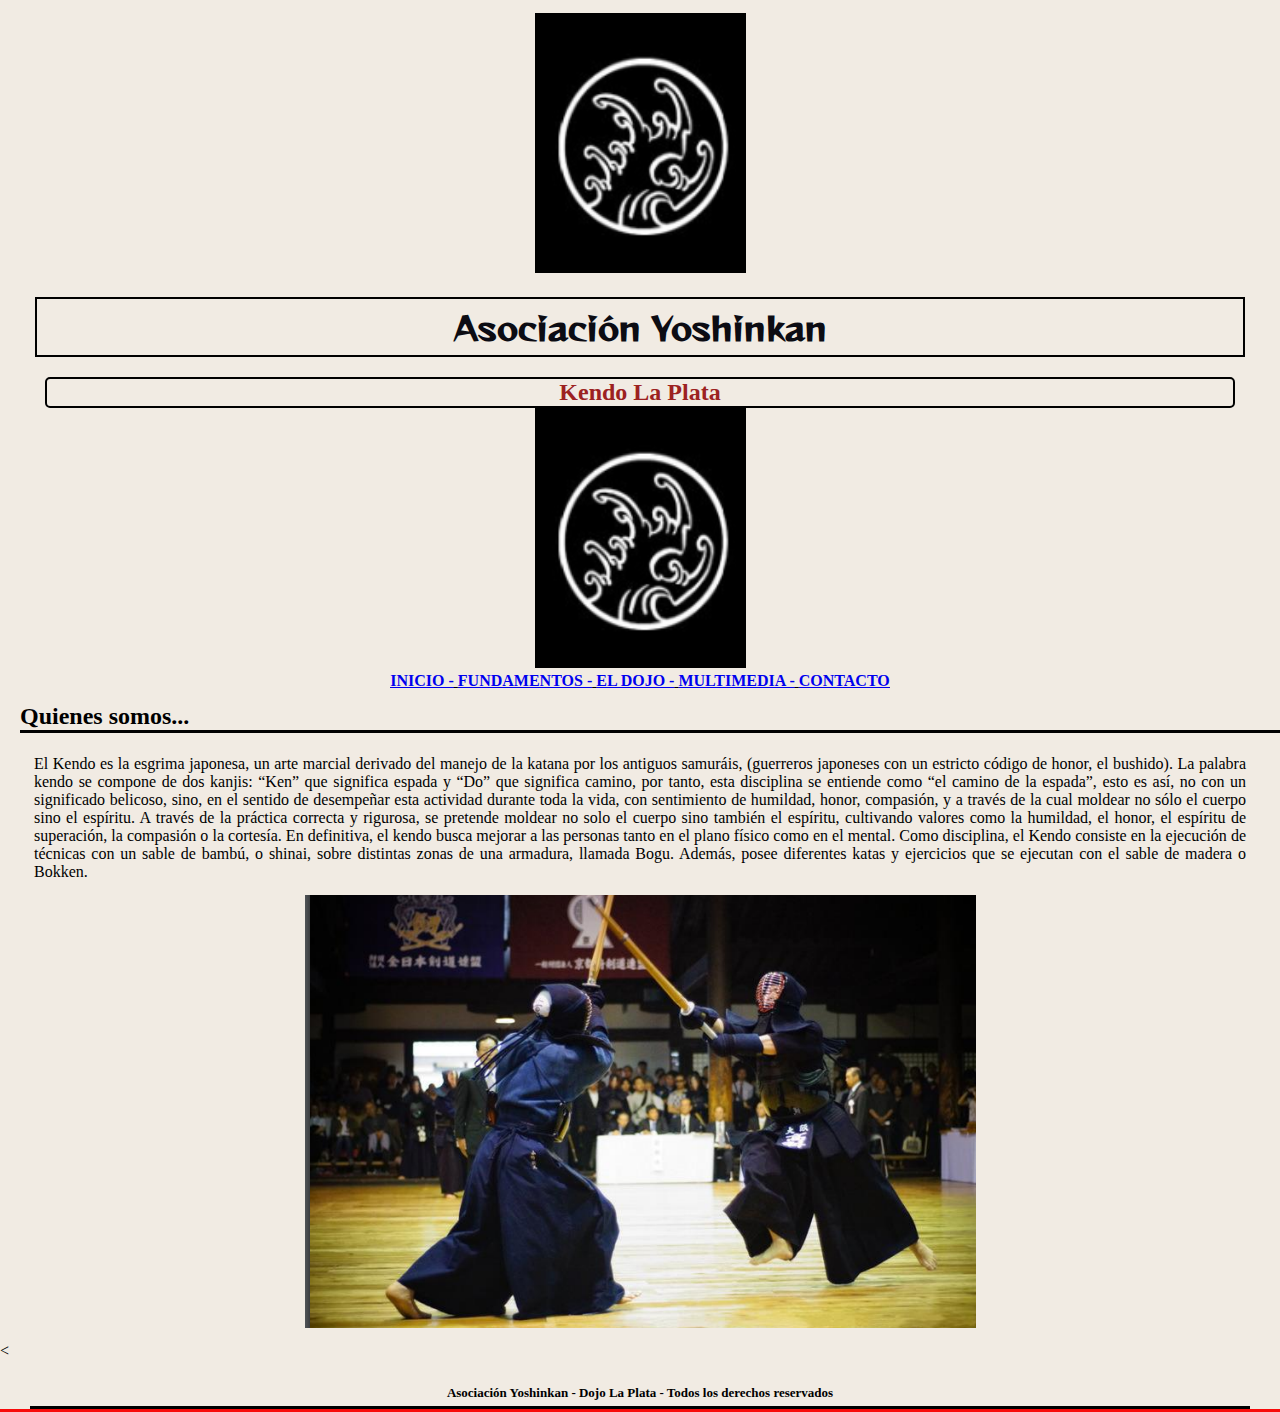
<file: index.html>
<!DOCTYPE html>
<html lang="en">

<head>
    <meta charset="UTF-8">
    <meta name="viewport" content="width=device-width, initial-scale=1.0">
    <meta name="description" content="Bienvenido a El dojo de Kendo Yoshinkan delegación La Plata, dónde se pretende moldear no solo el cuerpo sino también el espíritu,
    cultivando valores como la humildad, el honor, el espíritu de superación, la compasión o la cortesía. ">

    <title>Asociación Yoshinkan | El camino de la espada</title>

    <!-- CSS BOOTSTRAP -->

    <link href="https://cdn.jsdelivr.net/npm/bootstrap@5.3.2/dist/css/bootstrap.min.css" rel="stylesheet"
        integrity="sha384-T3c6CoIi6uLrA9TneNEoa7RxnatzjcDSCmG1MXxSR1GAsXEV/Dwwykc2MPK8M2HN" crossorigin="anonymous">

    <!-- MI CSS -->

    <link rel="stylesheet" href="css/estilo.css">

    <style>
        @import url('https://fonts.googleapis.com/css2?family=Reggae+One&display=swap');
    </style>


</head>

<body>
    <header>
        <section>
            <div class="row">

                <div class="col-2">
                    <a href="">
                        <img class="img-fluid" src="img/Logo.png" alt="Logo">
                    </a>
                </div>

                <div class="col-8">
                    <h1>Asociación Yoshinkan</h1>
                    <h2>Kendo La Plata</h2>
                </div>

                <div class="col-2">
                    <a href="">
                        <img class="img-fluid" src="img/Logo.png" alt="Logo">
                    </a>
                </div>
            </div>
        </section>

        <strong>
            <nav>
                <li class="navItem"><a href="index.html">INICIO -</a></li>
                <li class="navItem"><a href="html/fundamentos.html">FUNDAMENTOS -</a></li>
                <li class="navItem"><a href="html/eldojo.html">EL DOJO -</a></li>
                <li class="navItem"><a href="html/multimedia.html">MULTIMEDIA -</a></li>
                <li class="navItem"><a href="html/contacto.html">CONTACTO </a></li>
            </nav>
        </strong>

    </header>

    <main>

        <h3>Quienes somos...</h3>

        <br>

        <p> El Kendo es la esgrima japonesa, un arte marcial derivado del manejo de la katana por los antiguos samuráis,
            (guerreros japoneses con un estricto código de honor, el bushido). La palabra kendo se compone de dos
            kanjis:
            “Ken” que significa espada y “Do” que significa camino, por tanto, esta disciplina se entiende como “el
            camino
            de la espada”, esto es así, no con un significado belicoso, sino, en el sentido de desempeñar esta actividad
            durante toda la vida, con sentimiento de humildad, honor, compasión, y a través de la cual moldear no sólo
            el
            cuerpo sino el espíritu.
            A través de la práctica correcta y rigurosa, se pretende moldear no solo el cuerpo sino también el espíritu,
            cultivando valores como la humildad, el honor, el espíritu de superación, la compasión o la cortesía. En
            definitiva, el kendo busca mejorar a las personas tanto en el plano físico como en el mental.
            Como disciplina, el Kendo consiste en la ejecución de técnicas con un sable de bambú, o shinai, sobre
            distintas
            zonas de una armadura, llamada Bogu. Además, posee diferentes katas y ejercicios que se ejecutan con el
            sable de
            madera o Bokken.
        </p>

        <div class="imagen1">
            <a href="">
                <img src="img/KENDO1 competencia.png" alt="imagen de una práctica">
            </a>
        </div>

        < <footer>
            <h4>Asociación Yoshinkan - Dojo La Plata - Todos los derechos reservados</h4>
            </footer>
    </main>

    <!-- JS BOOTSTRAP -->

    <script src="https://cdn.jsdelivr.net/npm/bootstrap@5.3.2/dist/js/bootstrap.bundle.min.js"
        integrity="sha384-C6RzsynM9kWDrMNeT87bh95OGNyZPhcTNXj1NW7RuBCsyN/o0jlpcV8Qyq46cDfL"
        crossorigin="anonymous"></script>
</body>

</html>
</file>
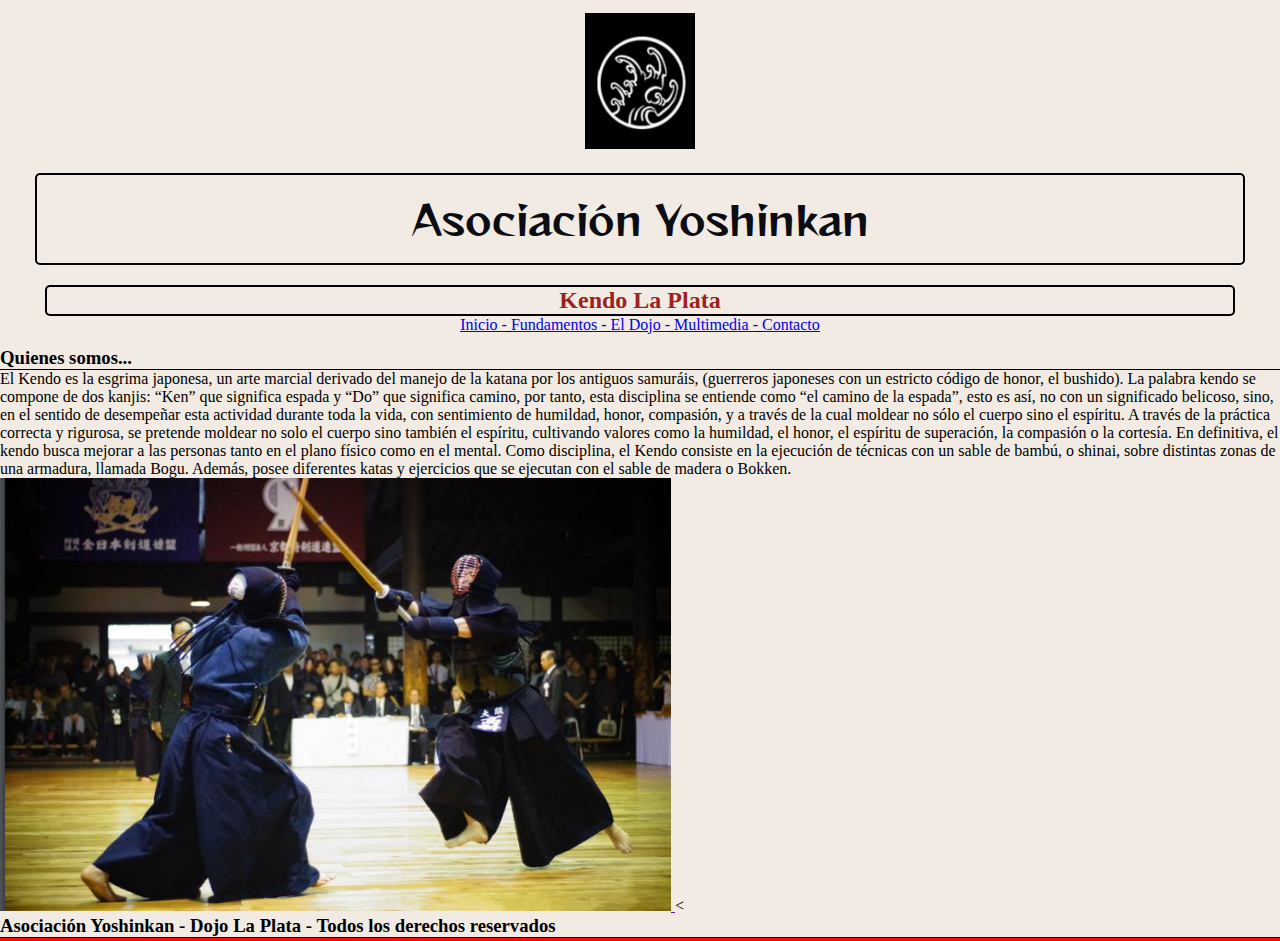
<file: save/index.html>
<!DOCTYPE html>
<html lang="en">

<head>
    <meta charset="UTF-8">
    <meta name="viewport" content="width=device-width, initial-scale=1.0">

    <title>Kendo</title>

    <link rel="stylesheet" href="css/estilo.css">
    <style>
        @import url('https://fonts.googleapis.com/css2?family=Reggae+One&display=swap');
    </style>


</head>

<body>
    <header>
        <a href="">
            <img class="logo" src="img/Logo.png" alt="Logo">
        </a>

        <h1>Asociación Yoshinkan</h1>
        <h2>Kendo La Plata</h2>

        <nav>
            <li class="navItem"><a href="index.html">Inicio -</a></li>
            <li class="navItem"><a href="html/fundamentos.html">Fundamentos -</a></li>
            <li class="navItem"><a href="html/eldojo.html">El Dojo -</a></li>
            <li class="navItem"><a href="html/multimedia.html">Multimedia -</a></li>
            <li class="navItem"><a href="html/contacto.html">Contacto</a></li>
        </nav>
    </header>

    <main>

    <h3>Quienes somos...</h3>

    <p> El Kendo es la esgrima japonesa, un arte marcial derivado del manejo de la katana por los antiguos samuráis,
        (guerreros japoneses con un estricto código de honor, el bushido). La palabra kendo se compone de dos kanjis:
        “Ken” que significa espada y “Do” que significa camino, por tanto, esta disciplina se entiende como “el camino
        de la espada”, esto es así, no con un significado belicoso, sino, en el sentido de desempeñar esta actividad
        durante toda la vida, con sentimiento de humildad, honor, compasión, y a través de la cual moldear no sólo el
        cuerpo sino el espíritu.
        A través de la práctica correcta y rigurosa, se pretende moldear no solo el cuerpo sino también el espíritu,
        cultivando valores como la humildad, el honor, el espíritu de superación, la compasión o la cortesía. En
        definitiva, el kendo busca mejorar a las personas tanto en el plano físico como en el mental.
        Como disciplina, el Kendo consiste en la ejecución de técnicas con un sable de bambú, o shinai, sobre distintas
        zonas de una armadura, llamada Bogu. Además, posee diferentes katas y ejercicios que se ejecutan con el sable de
        madera o Bokken.
    </p>


    <a href="">
        <img src="img/KENDO1 competencia.png" alt="imagen de una práctica">
    </a>

    < <footer>
        <h3>Asociación Yoshinkan - Dojo La Plata - Todos los derechos reservados</h3>
        </footer>
  </main>

</body>

</html>
</file>
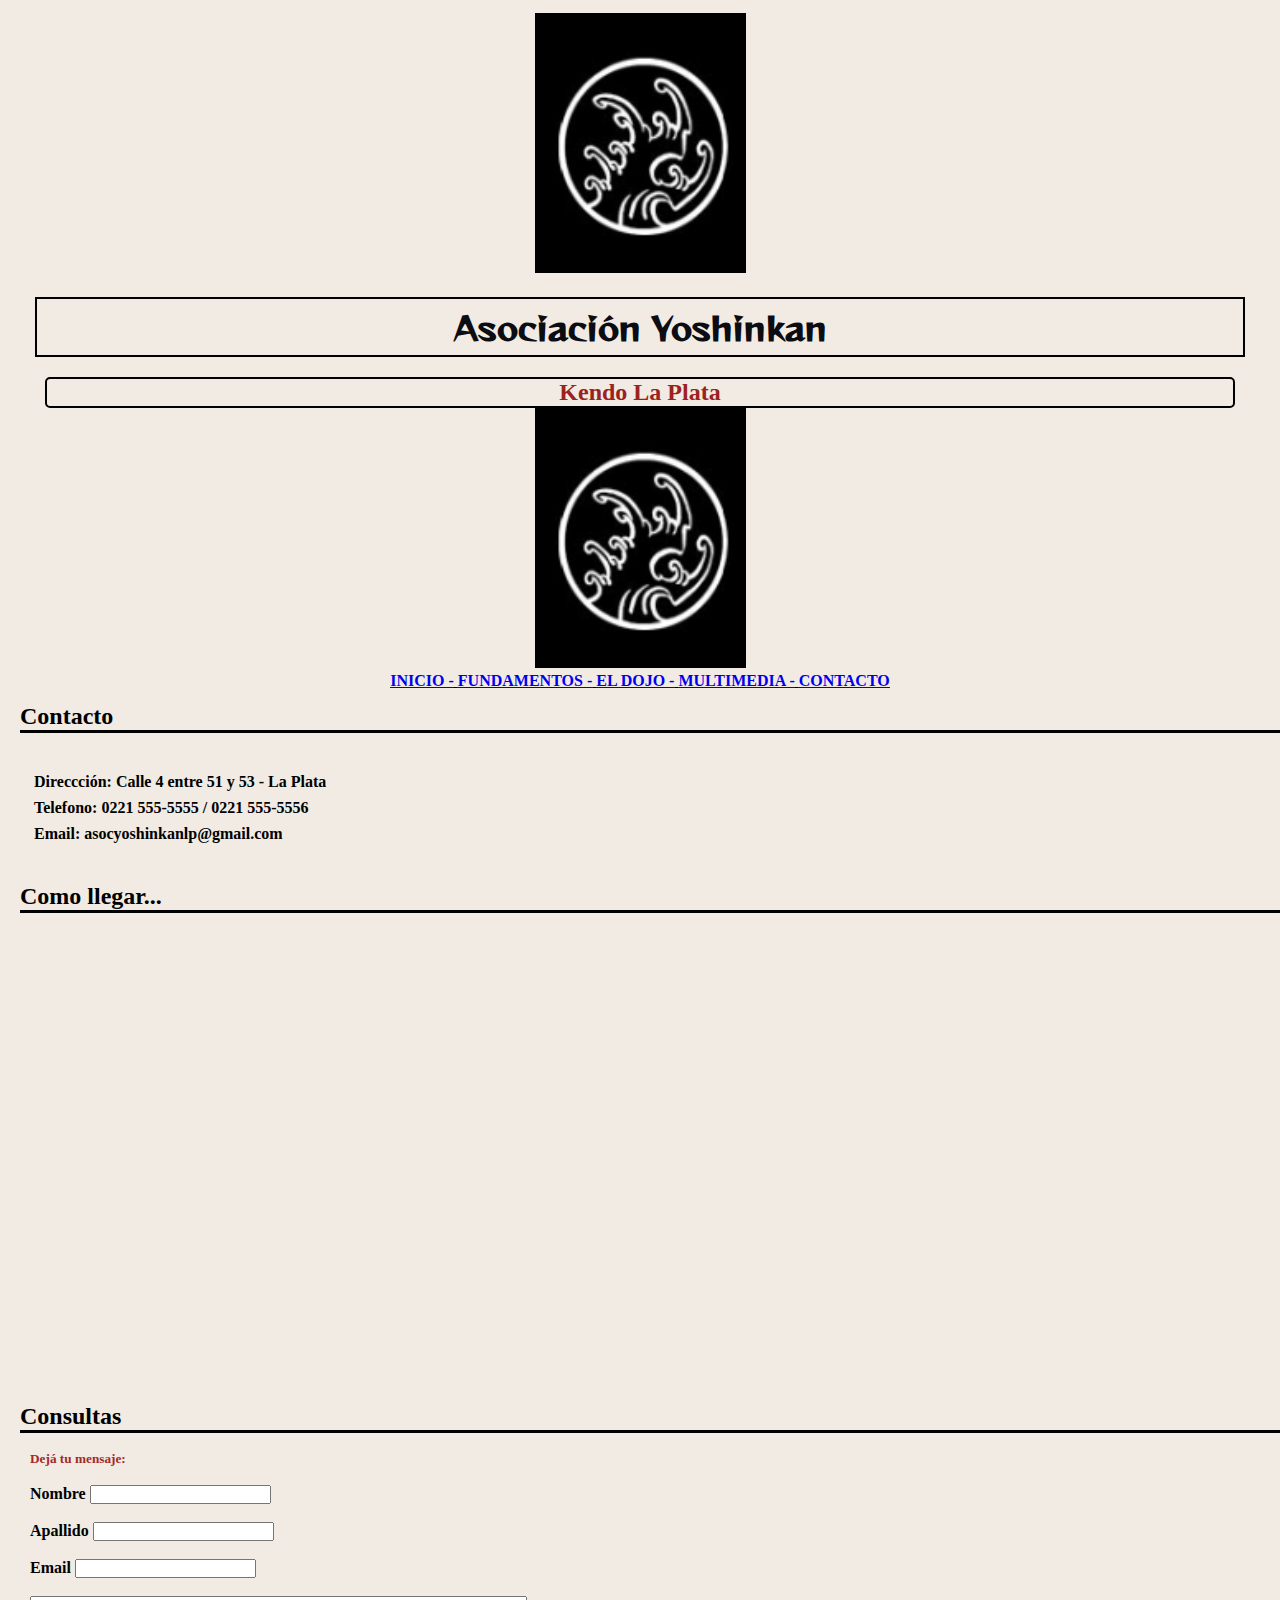
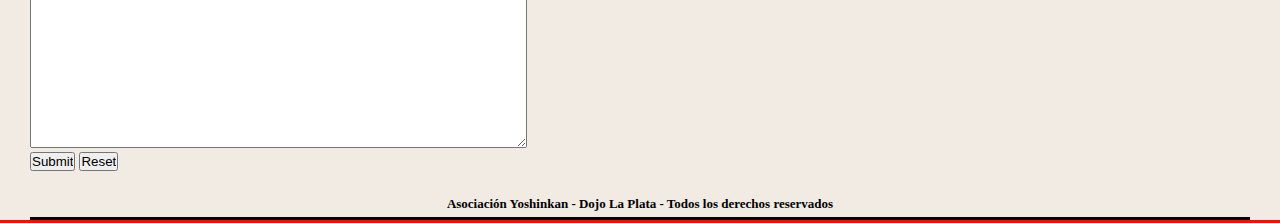
<file: html/contacto.html>
<!DOCTYPE html>
<html lang="en">

<head>
    <meta charset="UTF-8">
    <meta name="viewport" content="width=device-width, initial-scale=1.0">
    <meta name="description" content="Bienvenido a El dojo de Kendo Yoshinkan delegación La Plata, dónde se pretende moldear no solo el cuerpo sino también el espíritu,
    cultivando valores como la humildad, el honor, el espíritu de superación, la compasión o la cortesía. ">

    <title>Asociación Yoshinkan - Contacto</title>

    <!-- CSS BOOTSTRAP -->

    <link href="https://cdn.jsdelivr.net/npm/bootstrap@5.3.2/dist/css/bootstrap.min.css" rel="stylesheet"
        integrity="sha384-T3c6CoIi6uLrA9TneNEoa7RxnatzjcDSCmG1MXxSR1GAsXEV/Dwwykc2MPK8M2HN" crossorigin="anonymous">

    <!-- MI CSS -->

    <link rel="stylesheet" href="../css/estilo.css">

    <style>
        @import url('https://fonts.googleapis.com/css2?family=Reggae+One&display=swap');
    </style>
</head>

<body>
    <header>
        <section>
            <div class="row">

                <div class="col-2">
                    <a href="">
                        <img class="img-fluid" src="../img/Logo.png" alt="Logo">
                    </a>
                </div>

                <div class="col-8">
                    <h1>Asociación Yoshinkan</h1>
                    <h2>Kendo La Plata</h2>
                </div>

                <div class="col-2">
                    <a href="">
                        <img class="img-fluid" src="../img/Logo.png" alt="Logo">
                    </a>
                </div>
            </div>
        </section>

        <nav>
            <STRong>
                <li class="navItem"><a href="../index.html">INICIO -</a></li>
                <li class="navItem"><a href="fundamentos.html">FUNDAMENTOS -</a></li>
                <li class="navItem"><a href="eldojo.html">EL DOJO -</a></li>
                <li class="navItem"><a href="multimedia.html">MULTIMEDIA -</a></li>
                <li class="navItem"><a href="contacto.html">CONTACTO</a></li>
            </STRong>
        </nav>

    </header>
    <h3>Contacto</h3>
    <br><br>
    <strong>

        <p>Direccción: Calle 4 entre 51 y 53 - La Plata</p>
        <p>Telefono: 0221 555-5555 / 0221 555-5556</p>
        <p>Email: asocyoshinkanlp@gmail.com</p>
    </strong>
    <br>
    <br>
    <h3>Como llegar...</h3>
    <br>

    <iframe class="mapa"
        src="https://www.google.com/maps/embed?pb=!1m18!1m12!1m3!1d561.9012041706989!2d-57.945256677444945!3d-34.913147324576336!2m3!1f0!2f0!3f0!3m2!1i1024!2i768!4f13.1!3m3!1m2!1s0x95a2e63bfb010da1%3A0xe41fe2520d193706!2sPolideportivo%20Gimnasia%20y%20Esgrima%20La%20Plata!5e0!3m2!1ses-419!2sar!4v1697503633701!5m2!1ses-419!2sar"
        width="600" height="450" style="border:0;" allowfullscreen="" loading="lazy"
        referrerpolicy="no-referrer-when-downgrade"></iframe>
    <br><br>

    <h3>Consultas</h3>
    <br>
    <h5>Dejá tu mensaje:</h5>
    <br>

    <strong>
        <form class="form">
            <div>
                <label for="">Nombre</label>
                <input type="text">
            </div>
            <br>
            <div>
                <label for="">Apallido</label>
                <input type="text">
            </div>
            <br>
            <div>
                <label for="">Email   </label>
                <input type="email">
            </div>
            <br>

            <textarea name="" id="" cols="60" rows="10"></textarea>
            <br>

            <input type="submit">
            <input type="reset">

        </form>
    </strong>

    <footer>
        <h4>Asociación Yoshinkan - Dojo La Plata - Todos los derechos reservados</h4>
    </footer>

    <!-- JS BOOTSTRAP -->

    <script src="https://cdn.jsdelivr.net/npm/bootstrap@5.3.2/dist/js/bootstrap.bundle.min.js"
        integrity="sha384-C6RzsynM9kWDrMNeT87bh95OGNyZPhcTNXj1NW7RuBCsyN/o0jlpcV8Qyq46cDfL"
        crossorigin="anonymous"></script>


</body>
</file>
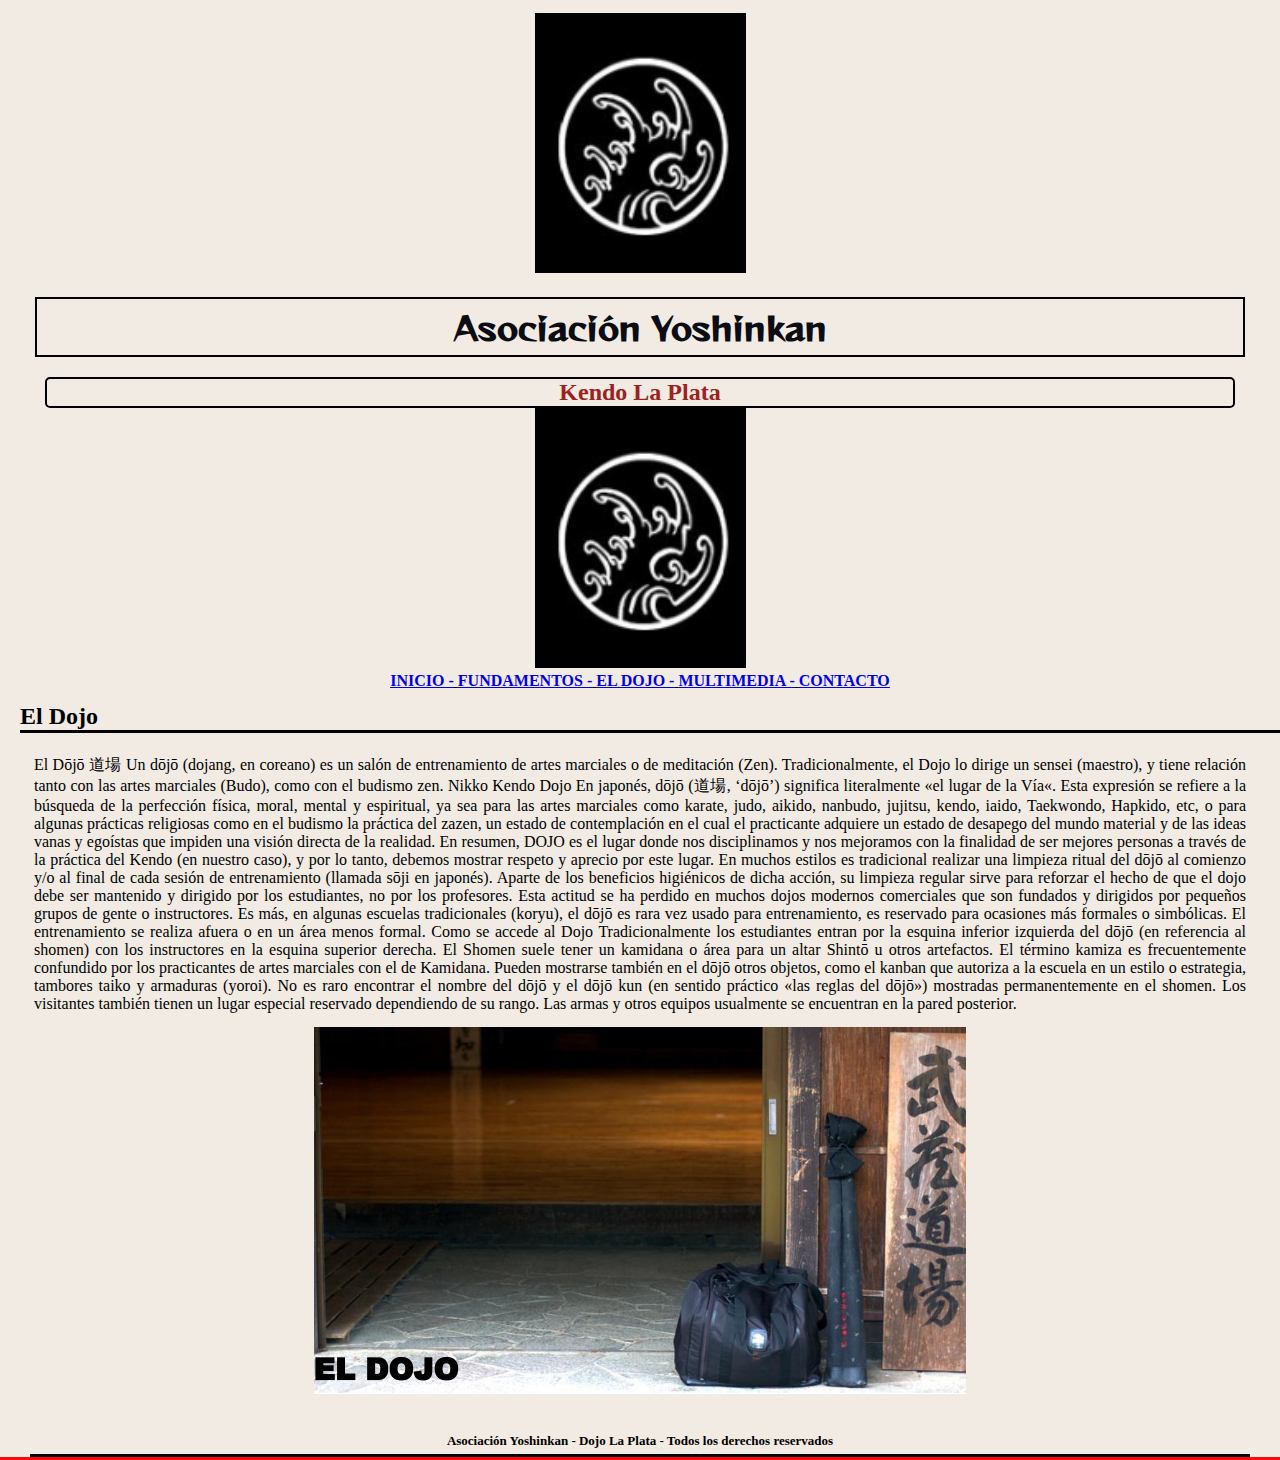
<file: html/eldojo.html>
<!DOCTYPE html>
<html lang="en">

<head>
    <meta charset="UTF-8">
    <meta name="viewport" content="width=device-width, initial-scale=1.0">
    <meta name="description" content="Bienvenido a El dojo de Kendo Yoshinkan delegación La Plata, dónde se pretende moldear no solo el cuerpo sino también el espíritu,
    cultivando valores como la humildad, el honor, el espíritu de superación, la compasión o la cortesía. ">

    <title>Asociación Yoshinkan | El Dojo</title>

    <!-- CSS BOOTSTRAP -->

    <link href="https://cdn.jsdelivr.net/npm/bootstrap@5.3.2/dist/css/bootstrap.min.css" rel="stylesheet"
        integrity="sha384-T3c6CoIi6uLrA9TneNEoa7RxnatzjcDSCmG1MXxSR1GAsXEV/Dwwykc2MPK8M2HN" crossorigin="anonymous">

    <!-- MI CSS -->

    <link rel="stylesheet" href="../css/estilo.css">

    <style>
        @import url('https://fonts.googleapis.com/css2?family=Reggae+One&display=swap');
    </style>
</head>

<body>
    <header>
        <section>
            <div class="row">

                <div class="col-2">
                    <a href="">
                        <img class="img-fluid" src="../img/Logo.png" alt="Logo">
                    </a>
                </div>

                <div class="col-8">
                    <h1>Asociación Yoshinkan</h1>
                    <h2>Kendo La Plata</h2>
                </div>

                <div class="col-2">
                    <a href="">
                        <img class="img-fluid" src="../img/Logo.png" alt="Logo">
                    </a>
                </div>
            </div>
        </section>

        <nav>
            <STRong>
                <li class="navItem"><a href="../index.html">INICIO -</a></li>
                <li class="navItem"><a href="fundamentos.html">FUNDAMENTOS -</a></li>
                <li class="navItem"><a href="eldojo.html">EL DOJO -</a></li>
                <li class="navItem"><a href="multimedia.html">MULTIMEDIA -</a></li>
                <li class="navItem"><a href="contacto.html">CONTACTO</a></li>
            </STRong>
        </nav>

    </header>

    <h3>El Dojo</h3>
    <br>

    <p>El Dōjō 道場
        Un dōjō (dojang, en coreano) es un salón de entrenamiento de artes marciales o de meditación (Zen).
        Tradicionalmente, el Dojo lo dirige un sensei (maestro), y tiene relación tanto con las artes marciales (Budo),
        como con el budismo zen.


        Nikko Kendo Dojo

        En japonés, dōjō (道場, ‘dōjō’) significa literalmente «el lugar de la Vía«. Esta expresión se refiere a la
        búsqueda de la perfección física, moral, mental y espiritual, ya sea para las artes marciales como karate, judo,
        aikido, nanbudo, jujitsu, kendo, iaido, Taekwondo, Hapkido, etc, o para algunas prácticas religiosas como en el
        budismo la práctica del zazen, un estado de contemplación en el cual el practicante adquiere un estado de
        desapego del mundo material y de las ideas vanas y egoístas que impiden una visión directa de la realidad.

        En resumen, DOJO es el lugar donde nos disciplinamos y nos mejoramos con la finalidad de ser mejores personas a
        través de la práctica del Kendo (en nuestro caso), y por lo tanto, debemos mostrar respeto y aprecio por este
        lugar.


        En muchos estilos es tradicional realizar una limpieza ritual del dōjō al comienzo y/o al final de cada sesión
        de entrenamiento (llamada sōji en japonés). Aparte de los beneficios higiénicos de dicha acción, su limpieza
        regular sirve para reforzar el hecho de que el dojo debe ser mantenido y dirigido por los estudiantes, no por
        los profesores. Esta actitud se ha perdido en muchos dojos modernos comerciales que son fundados y dirigidos por
        pequeños grupos de gente o instructores.

        Es más, en algunas escuelas tradicionales (koryu), el dōjō es rara vez usado para entrenamiento, es reservado
        para ocasiones más formales o simbólicas. El entrenamiento se realiza afuera o en un área menos formal.

        Como se accede al Dojo
        Tradicionalmente los estudiantes entran por la esquina inferior izquierda del dōjō (en referencia al shomen) con
        los instructores en la esquina superior derecha. El Shomen suele tener un kamidana o área para un altar Shintō u
        otros artefactos. El término kamiza es frecuentemente confundido por los practicantes de artes marciales con el
        de Kamidana. Pueden mostrarse también en el dōjō otros objetos, como el kanban que autoriza a la escuela en un
        estilo o estrategia, tambores taiko y armaduras (yoroi).

        No es raro encontrar el nombre del dōjō y el dōjō kun (en sentido práctico «las reglas del dōjō») mostradas
        permanentemente en el shomen. Los visitantes también tienen un lugar especial reservado dependiendo de su rango.

        Las armas y otros equipos usualmente se encuentran en la pared posterior.</p>

    <div class="imagen1">
        <a href="">
            <img src="../img/KENDO2 dojo.png" alt="">
        </a>
    </div>


    <footer>
        <h4>Asociación Yoshinkan - Dojo La Plata - Todos los derechos reservados</h4>
    </footer>

    <!-- JS BOOTSTRAP -->

    <script src="https://cdn.jsdelivr.net/npm/bootstrap@5.3.2/dist/js/bootstrap.bundle.min.js"
        integrity="sha384-C6RzsynM9kWDrMNeT87bh95OGNyZPhcTNXj1NW7RuBCsyN/o0jlpcV8Qyq46cDfL"
        crossorigin="anonymous"></script>


</body>
</file>
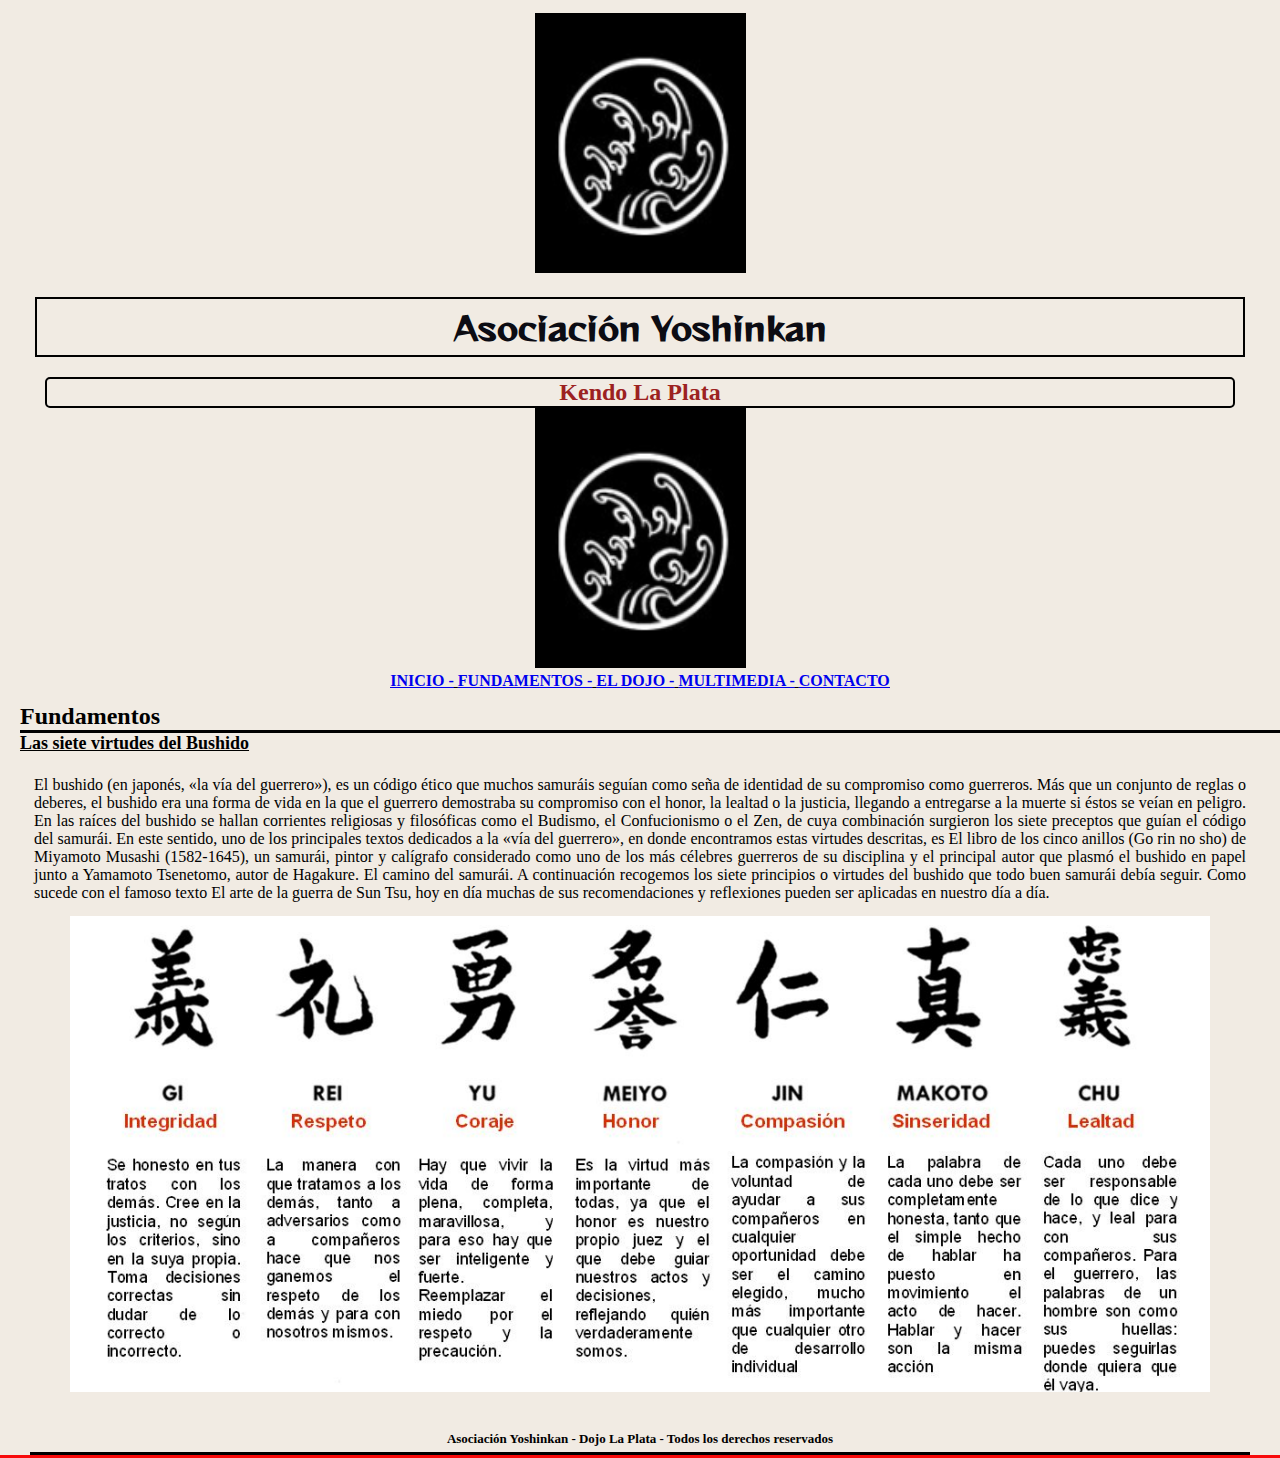
<file: html/fundamentos.html>
<!DOCTYPE html>
<html lang="en">

<head>
    <meta charset="UTF-8">
    <meta name="viewport" content="width=device-width, initial-scale=1.0">
    <meta name="description" content="Bienvenido a El dojo de Kendo Yoshinkan delegación La Plata, dónde se pretende moldear no solo el cuerpo sino también el espíritu,
    cultivando valores como la humildad, el honor, el espíritu de superación, la compasión o la cortesía. ">

    <title>Asociación Yoshinkan | Fundamentos</title>

    <!-- CSS BOOTSTRAP -->

    <link href="https://cdn.jsdelivr.net/npm/bootstrap@5.3.2/dist/css/bootstrap.min.css" rel="stylesheet"
        integrity="sha384-T3c6CoIi6uLrA9TneNEoa7RxnatzjcDSCmG1MXxSR1GAsXEV/Dwwykc2MPK8M2HN" crossorigin="anonymous">

    <!-- MI CSS -->

    <link rel="stylesheet" href="../css/estilo.css">

    <style>
        @import url('https://fonts.googleapis.com/css2?family=Reggae+One&display=swap');
    </style>
</head>

<body>
    <header>
        <section>
            <div class="row">

                <div class="col-2">
                    <a href="">
                        <img class="img-fluid" src="../img/Logo.png" alt="Logo">
                    </a>
                </div>

                <div class="col-8">
                    <h1>Asociación Yoshinkan</h1>
                    <h2>Kendo La Plata</h2>
                </div>

                <div class="col-2">
                    <a href="">
                        <img class="img-fluid" src="../img/Logo.png" alt="Logo">
                    </a>
                </div>
            </div>

        </section>

        <nav>
            <STRong>
                <li class="navItem"><a href="../index.html">INICIO -</a></li>
                <li class="navItem"><a href="fundamentos.html">FUNDAMENTOS -</a></li>
                <li class="navItem"><a href="eldojo.html">EL DOJO -</a></li>
                <li class="navItem"><a href="multimedia.html">MULTIMEDIA -</a></li>
                <li class="navItem"><a href="contacto.html">CONTACTO</a></li>
            </STRong>
        </nav>

    </header>

    <h3>Fundamentos</h3>
    <h6>Las siete virtudes del Bushido</h6>

    <br>

    <p>El bushido (en japonés, «la vía del guerrero»), es un código ético que muchos samuráis seguían como seña de
        identidad de su compromiso como guerreros. Más que un conjunto de reglas o deberes, el bushido era una forma de
        vida en la que el guerrero demostraba su compromiso con el honor, la lealtad o la justicia, llegando a
        entregarse a la muerte si éstos se veían en peligro.

        En las raíces del bushido se hallan corrientes religiosas y filosóficas como el Budismo, el Confucionismo o el
        Zen, de cuya combinación surgieron los siete preceptos que guían el código del samurái. En este sentido, uno de
        los principales textos dedicados a la «vía del guerrero», en donde encontramos estas virtudes descritas, es El
        libro de los cinco anillos (Go rin no sho) de Miyamoto Musashi (1582-1645), un samurái, pintor y calígrafo
        considerado como uno de los más célebres guerreros de su disciplina y el principal autor que plasmó el bushido
        en papel junto a Yamamoto Tsenetomo, autor de Hagakure. El camino del samurái.

        A continuación recogemos los siete principios o virtudes del bushido que todo buen samurái debía seguir. Como
        sucede con el famoso texto El arte de la guerra de Sun Tsu, hoy en día muchas de sus recomendaciones y
        reflexiones pueden ser aplicadas en nuestro día a día.</p>

    <div class="imagen1">

        <a href="">
            <img src="../img/Virtudes del bushido.png" alt="Imagen de los imbolos de la virtudes del bushido">

        </a>
    </div>

    <footer>
        <h4>Asociación Yoshinkan - Dojo La Plata - Todos los derechos reservados</h4>
    </footer>

    <!-- JS BOOTSTRAP -->

    <script src="https://cdn.jsdelivr.net/npm/bootstrap@5.3.2/dist/js/bootstrap.bundle.min.js"
        integrity="sha384-C6RzsynM9kWDrMNeT87bh95OGNyZPhcTNXj1NW7RuBCsyN/o0jlpcV8Qyq46cDfL"
        crossorigin="anonymous"></script>


</body>
</file>
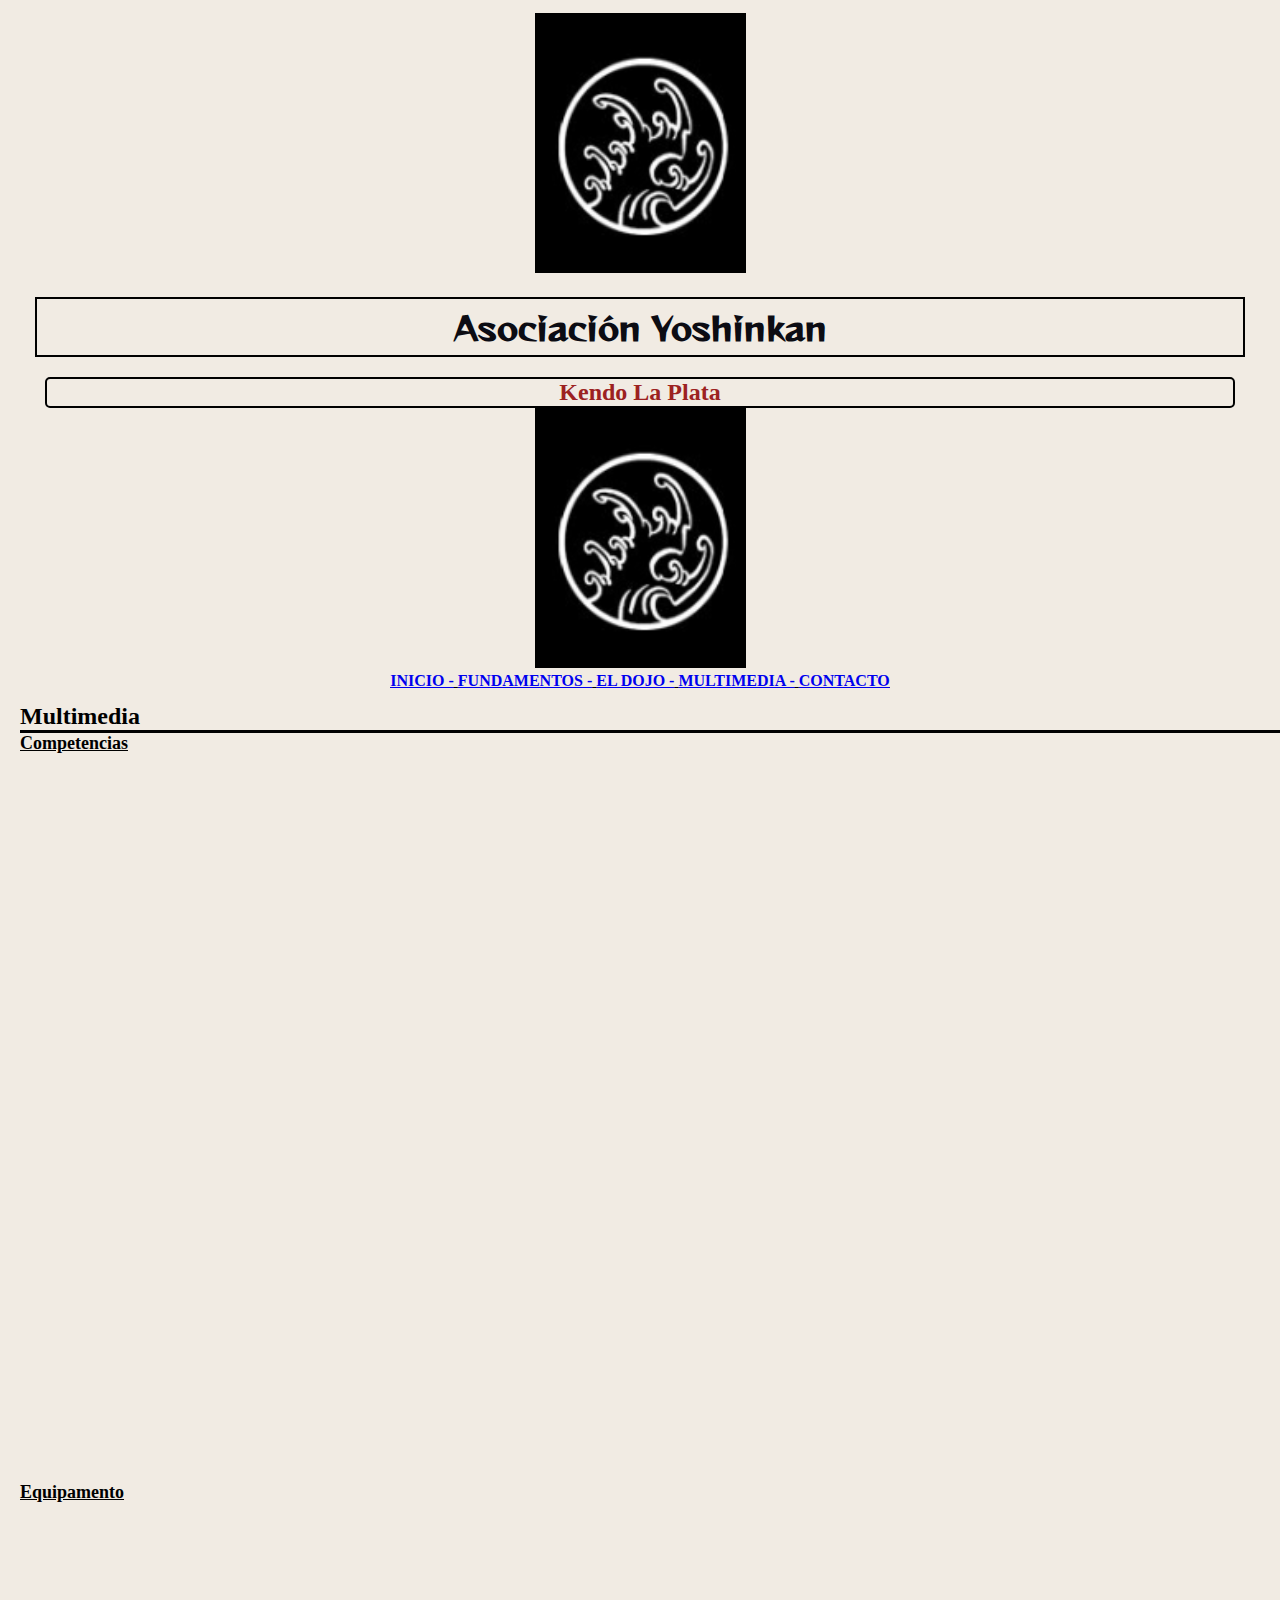
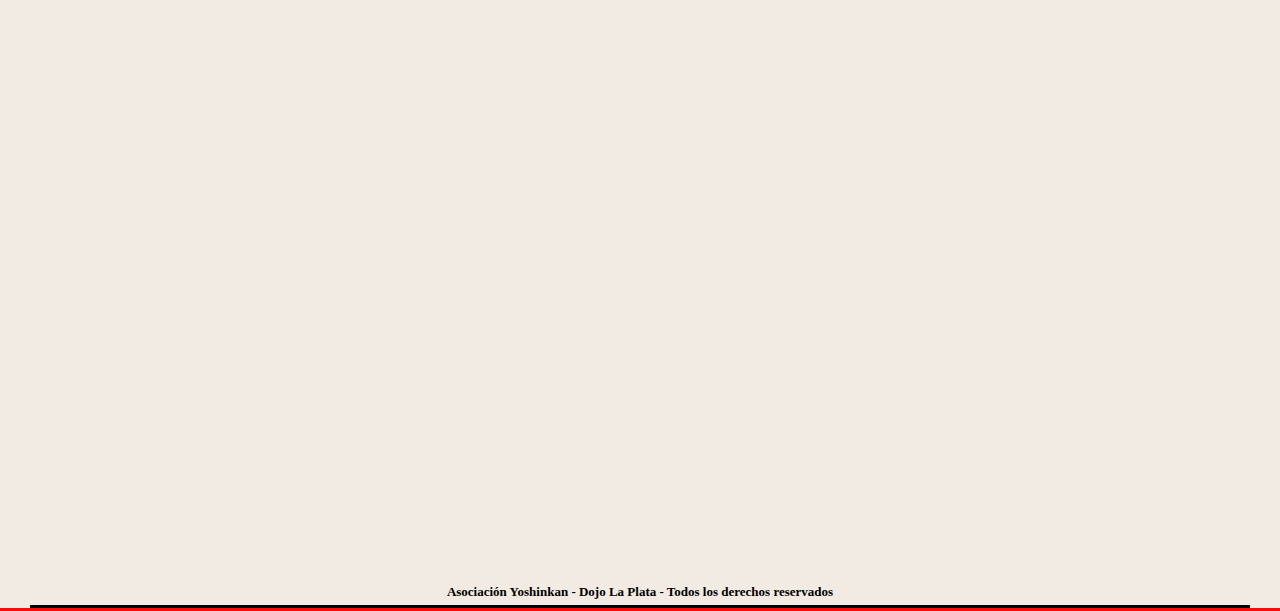
<file: html/multimedia.html>
<!DOCTYPE html>
<html lang="en">

<head>
    <meta charset="UTF-8">
    <meta name="viewport" content="width=device-width, initial-scale=1.0">
    <meta name="description" content="Bienvenido a El dojo de Kendo Yoshinkan delegación La Plata, dónde se pretende moldear no solo el cuerpo sino también el espíritu,
    cultivando valores como la humildad, el honor, el espíritu de superación, la compasión o la cortesía. ">


    <title>Asociación Yoshinkan | Multimedia</title>

    <!-- CSS BOOTSTRAP -->

    <link href="https://cdn.jsdelivr.net/npm/bootstrap@5.3.2/dist/css/bootstrap.min.css" rel="stylesheet"
        integrity="sha384-T3c6CoIi6uLrA9TneNEoa7RxnatzjcDSCmG1MXxSR1GAsXEV/Dwwykc2MPK8M2HN" crossorigin="anonymous">

    <!-- MI CSS -->

    <link rel="stylesheet" href="../css/estilo.css">

    <style>
        @import url('https://fonts.googleapis.com/css2?family=Reggae+One&display=swap');
    </style>

</head>

<body>
    <header>
        <section>
            <div class="row">

                <div class="col-2">
                    <a href="">
                        <img class="img-fluid" src="../img/Logo.png" alt="Logo">
                    </a>
                </div>

                <div class="col-8">
                    <h1>Asociación Yoshinkan</h1>
                    <h2>Kendo La Plata</h2>
                </div>

                <div class="col-2">
                    <a href="">
                        <img class="img-fluid"" src=" ../img/Logo.png" alt="Logo">
                    </a>
                </div>
            </div>

        </section>

        <nav>
            <STRong>
                <li class="navItem"><a href="../index.html">INICIO -</a></li>
                <li class="navItem"><a href="fundamentos.html">FUNDAMENTOS -</a></li>
                <li class="navItem"><a href="eldojo.html">EL DOJO -</a></li>
                <li class="navItem"><a href="multimedia.html">MULTIMEDIA -</a></li>
                <li class="navItem"><a href="contacto.html">CONTACTO</a></li>
            </STRong>
        </nav>

    </header>

    <h3>Multimedia</h3>

    <h6>Competencias</h6>


    <br>
    <br>

    <section class="container2">
        <div class="row">
            <div class="col-lg-6 col-md-6 col-sm-12">
                <iframe width="560" height="315" src="https://www.youtube.com/embed/a8v79oql2B0?si=BLOht1Q3aQDiHl-D"
                    title="YouTube video player" frameborder="0"
                    allow="accelerometer; autoplay; clipboard-write; encrypted-media; gyroscope; picture-in-picture; web-share"
                    allowfullscreen></iframe>
            </div>

            <div class="col-lg-6 col-md-6 col-sm-12">
                <iframe width="560" height="315" src="https://www.youtube.com/embed/QV8AxhnLklg?si=BmmWj5LHIi_Jy7XA"
                    title="YouTube video player" frameborder="0"
                    allow="accelerometer; autoplay; clipboard-write; encrypted-media; gyroscope; picture-in-picture; web-share"
                    allowfullscreen></iframe>
            </div>
        </div>
    </section>

    <br>
    <br>
    <br>
    <h6>Equipamento</H6>


    <br>

    <section class="container2">
        <div class="row">

            <div class="col-lg-6 col-md-6 col-sm-12">
                <iframe width="560" height="315" src="https://www.youtube.com/embed/Olv5XTHpzMI?si=Ruvs7bRwYyJzzZlv"
                    title="YouTube video player" frameborder="0"
                    allow="accelerometer; autoplay; clipboard-write; encrypted-media; gyroscope; picture-in-picture; web-share"
                    allowfullscreen></iframe>
            </div>

            <div class="col-lg-6 col-md-6 col-sm-12">
                <iframe width="560" height="315" src="https://www.youtube.com/embed/qLit6UBa0ys?si=2GvfM-4fsjJTk5rY"
                    title="YouTube video player" frameborder="0"
                    allow="accelerometer; autoplay; clipboard-write; encrypted-media; gyroscope; picture-in-picture; web-share"
                    allowfullscreen></iframe>
            </div>
        </div>
    </section>

    <footer>
        <h4>Asociación Yoshinkan - Dojo La Plata - Todos los derechos reservados</h4>
    </footer>

    <!-- JS BOOTSTRAP -->

    <script src="https://cdn.jsdelivr.net/npm/bootstrap@5.3.2/dist/js/bootstrap.bundle.min.js"
        integrity="sha384-C6RzsynM9kWDrMNeT87bh95OGNyZPhcTNXj1NW7RuBCsyN/o0jlpcV8Qyq46cDfL"
        crossorigin="anonymous"></script>

</body>
</file>
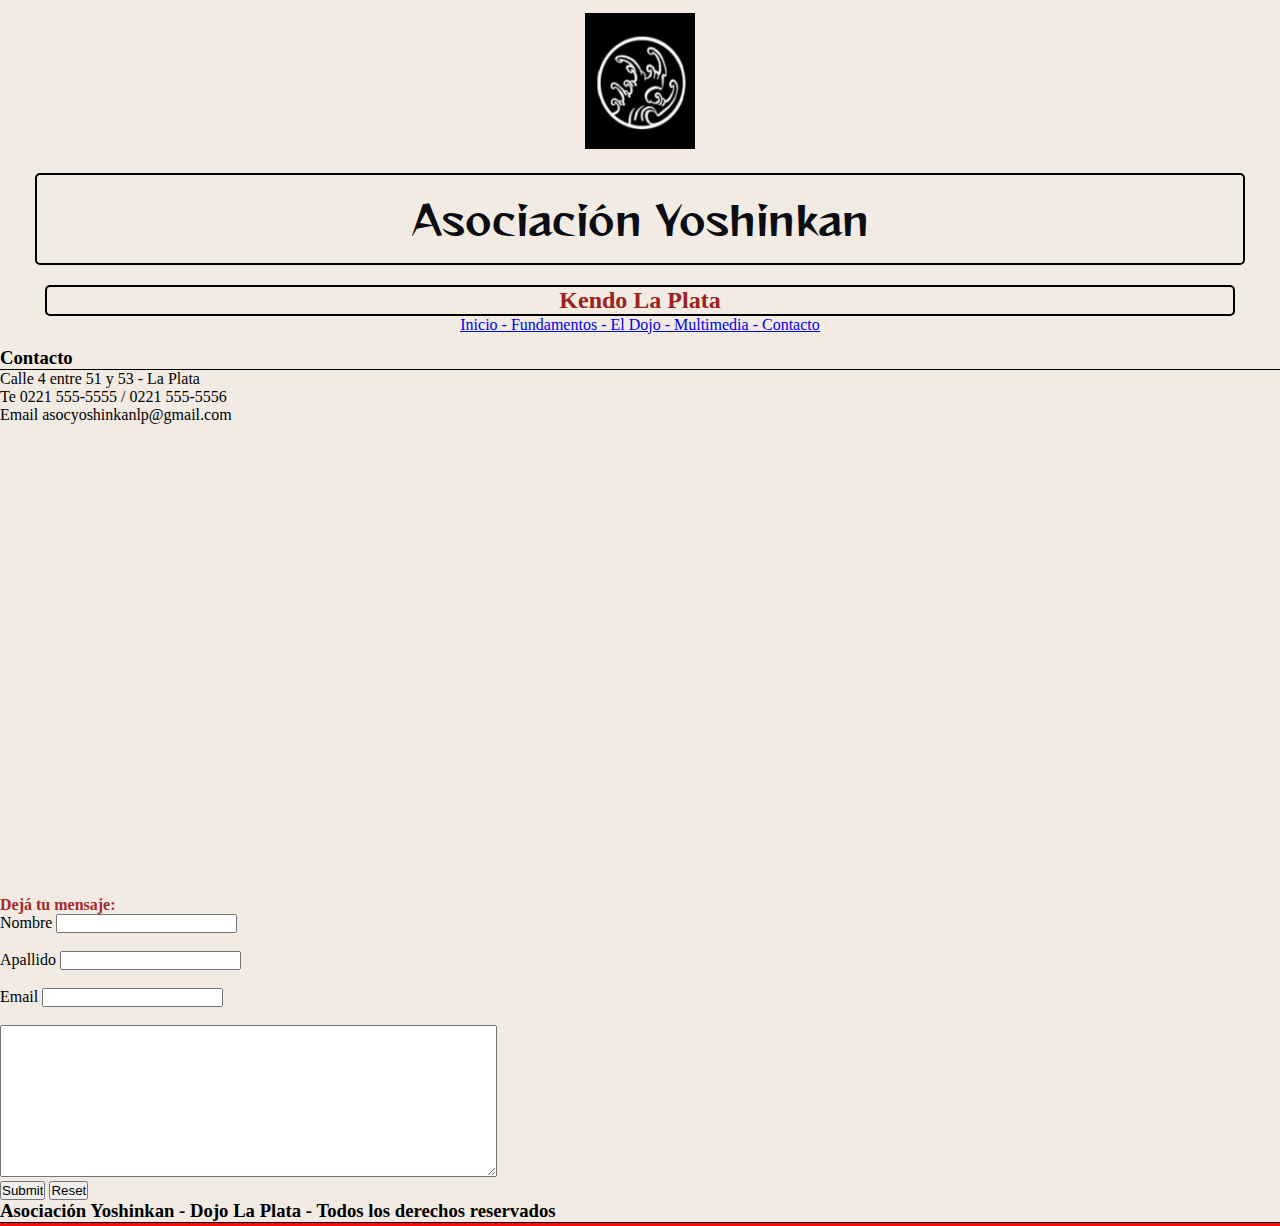
<file: save/html/contacto.html>
<!DOCTYPE html>
<html lang="en">

<head>
    <meta charset="UTF-8">
    <meta name="viewport" content="width=device-width, initial-scale=1.0">
    <title>Kendo</title>
    <link rel="stylesheet" href="../css/estilo.css">
    <style>
        @import url('https://fonts.googleapis.com/css2?family=Reggae+One&display=swap');
    </style>
</head>

<body>
    <header>
        <a href="">
            <img class="logo" src="../img/Logo.png" alt="Logo">
        </a>

        <h1>Asociación Yoshinkan</h1>
        <h2>Kendo La Plata</h2>

        <nav>
            <li class="navItem"><a href="../index.html">Inicio -</a></li>
            <li class="navItem"><a href="fundamentos.html">Fundamentos -</a></li>
            <li class="navItem"><a href="eldojo.html">El Dojo -</a></li>
            <li class="navItem"><a href="multimedia.html">Multimedia -</a></li>
            <li class="navItem"><a href="contacto.html">Contacto</a></li>
        </nav>

    </header>
    <h3>Contacto</h3>

    <p>Calle 4 entre 51 y 53 - La Plata</p>
    <p>Te 0221 555-5555 / 0221 555-5556</p>
    <p>Email asocyoshinkanlp@gmail.com</p>

    <iframe
        src="https://www.google.com/maps/embed?pb=!1m18!1m12!1m3!1d561.9012041706989!2d-57.945256677444945!3d-34.913147324576336!2m3!1f0!2f0!3f0!3m2!1i1024!2i768!4f13.1!3m3!1m2!1s0x95a2e63bfb010da1%3A0xe41fe2520d193706!2sPolideportivo%20Gimnasia%20y%20Esgrima%20La%20Plata!5e0!3m2!1ses-419!2sar!4v1697503633701!5m2!1ses-419!2sar"
        width="600" height="450" style="border:0;" allowfullscreen="" loading="lazy"
        referrerpolicy="no-referrer-when-downgrade"></iframe>
        <br><br>



        <h4>Dejá tu mensaje:</h4>


    <form>
        <div>
            <label for="">Nombre</label>
            <input type="text">
        </div>
        <br>
        <div>
            <label for="">Apallido</label>
            <input type="text">
        </div>
        <br>
        <div>
            <label for="">Email</label>
            <input type="email">
        </div>
        <br>
        
        <textarea name="" id="" cols="60" rows="10"></textarea>
        <br>

        <input type="submit">
        <input type="reset">





    </form>


    <footer>
        <h3>Asociación Yoshinkan - Dojo La Plata - Todos los derechos reservados</h3>
    </footer>


</body>
</file>
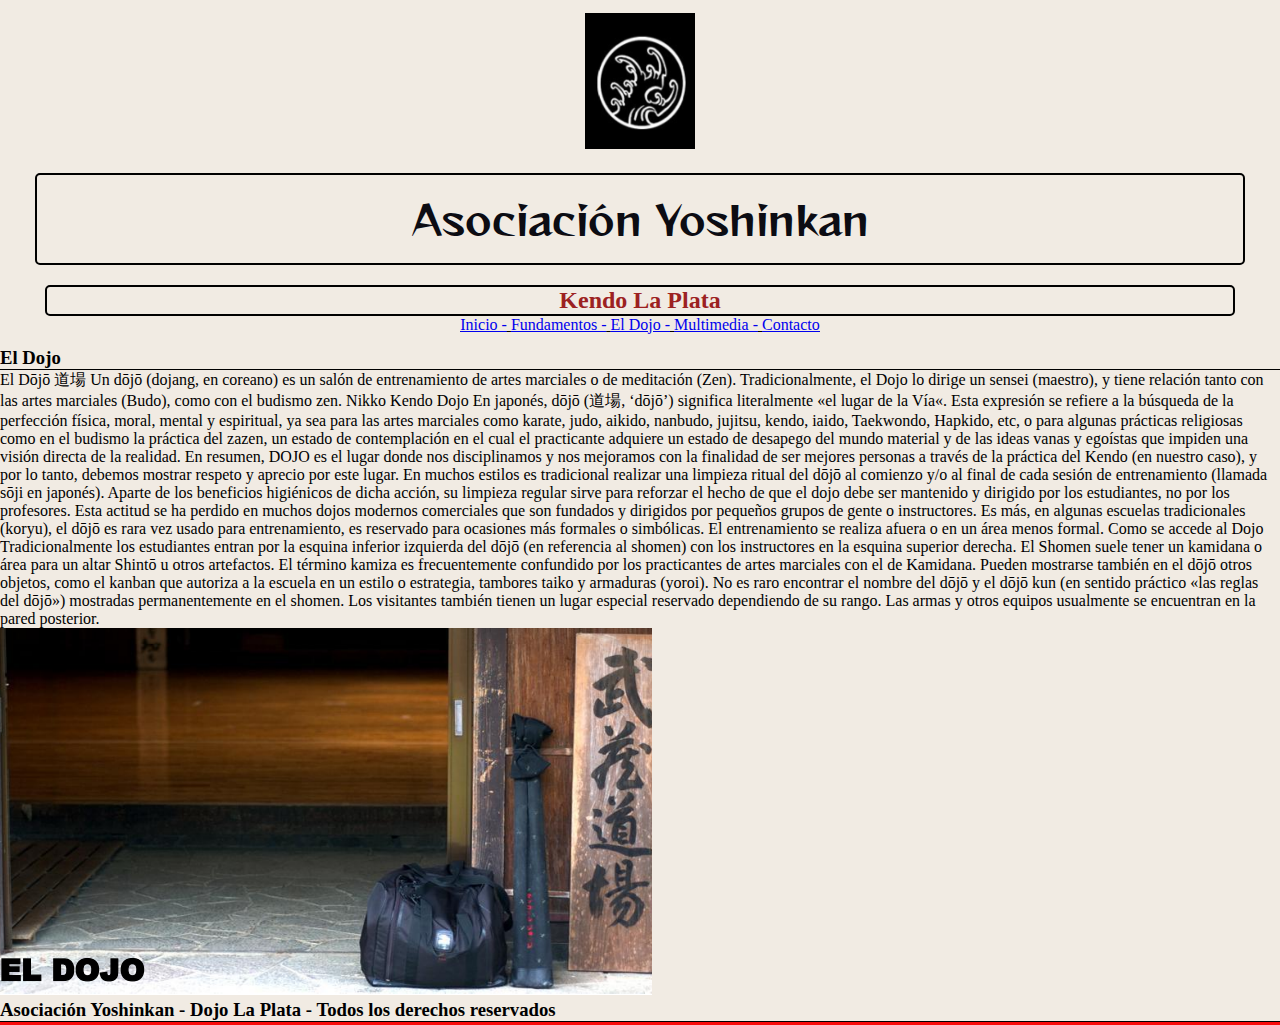
<file: save/html/eldojo.html>
<!DOCTYPE html>
<html lang="en">

<head>
    <meta charset="UTF-8">
    <meta name="viewport" content="width=device-width, initial-scale=1.0">
    <title>Kendo</title>
    <link rel="stylesheet" href="../css/estilo.css">
    <style>
        @import url('https://fonts.googleapis.com/css2?family=Reggae+One&display=swap');
    </style>
</head>

<body>
    <header>
        <a href="">
            <img class="logo" src="../img/Logo.png" alt="Logo">
        </a>

        <h1>Asociación Yoshinkan</h1>
        <h2>Kendo La Plata</h2>
        <nav>
            <li class="navItem"><a href="../index.html">Inicio -</a></li>
            <li class="navItem"><a href="fundamentos.html">Fundamentos -</a></li>
            <li class="navItem"><a href="eldojo.html">El Dojo -</a></li>
            <li class="navItem"><a href="multimedia.html">Multimedia -</a></li>
            <li class="navItem"><a href="contacto.html">Contacto</a></li>
        </nav>

    </header>

    <h3>El Dojo</h3>

    <p>El Dōjō 道場
        Un dōjō (dojang, en coreano) es un salón de entrenamiento de artes marciales o de meditación (Zen).
        Tradicionalmente, el Dojo lo dirige un sensei (maestro), y tiene relación tanto con las artes marciales (Budo),
        como con el budismo zen.


        Nikko Kendo Dojo

        En japonés, dōjō (道場, ‘dōjō’) significa literalmente «el lugar de la Vía«. Esta expresión se refiere a la
        búsqueda de la perfección física, moral, mental y espiritual, ya sea para las artes marciales como karate, judo,
        aikido, nanbudo, jujitsu, kendo, iaido, Taekwondo, Hapkido, etc, o para algunas prácticas religiosas como en el
        budismo la práctica del zazen, un estado de contemplación en el cual el practicante adquiere un estado de
        desapego del mundo material y de las ideas vanas y egoístas que impiden una visión directa de la realidad.

        En resumen, DOJO es el lugar donde nos disciplinamos y nos mejoramos con la finalidad de ser mejores personas a
        través de la práctica del Kendo (en nuestro caso), y por lo tanto, debemos mostrar respeto y aprecio por este
        lugar.


        En muchos estilos es tradicional realizar una limpieza ritual del dōjō al comienzo y/o al final de cada sesión
        de entrenamiento (llamada sōji en japonés). Aparte de los beneficios higiénicos de dicha acción, su limpieza
        regular sirve para reforzar el hecho de que el dojo debe ser mantenido y dirigido por los estudiantes, no por
        los profesores. Esta actitud se ha perdido en muchos dojos modernos comerciales que son fundados y dirigidos por
        pequeños grupos de gente o instructores.

        Es más, en algunas escuelas tradicionales (koryu), el dōjō es rara vez usado para entrenamiento, es reservado
        para ocasiones más formales o simbólicas. El entrenamiento se realiza afuera o en un área menos formal.

        Como se accede al Dojo
        Tradicionalmente los estudiantes entran por la esquina inferior izquierda del dōjō (en referencia al shomen) con
        los instructores en la esquina superior derecha. El Shomen suele tener un kamidana o área para un altar Shintō u
        otros artefactos. El término kamiza es frecuentemente confundido por los practicantes de artes marciales con el
        de Kamidana. Pueden mostrarse también en el dōjō otros objetos, como el kanban que autoriza a la escuela en un
        estilo o estrategia, tambores taiko y armaduras (yoroi).

        No es raro encontrar el nombre del dōjō y el dōjō kun (en sentido práctico «las reglas del dōjō») mostradas
        permanentemente en el shomen. Los visitantes también tienen un lugar especial reservado dependiendo de su rango.

        Las armas y otros equipos usualmente se encuentran en la pared posterior.</p>


        <a href="">
            <img src="../img/KENDO2 dojo.png" alt="">
        </a>


    <footer>
        <h3>Asociación Yoshinkan - Dojo La Plata - Todos los derechos reservados</h3>
    </footer>


</body>
</file>
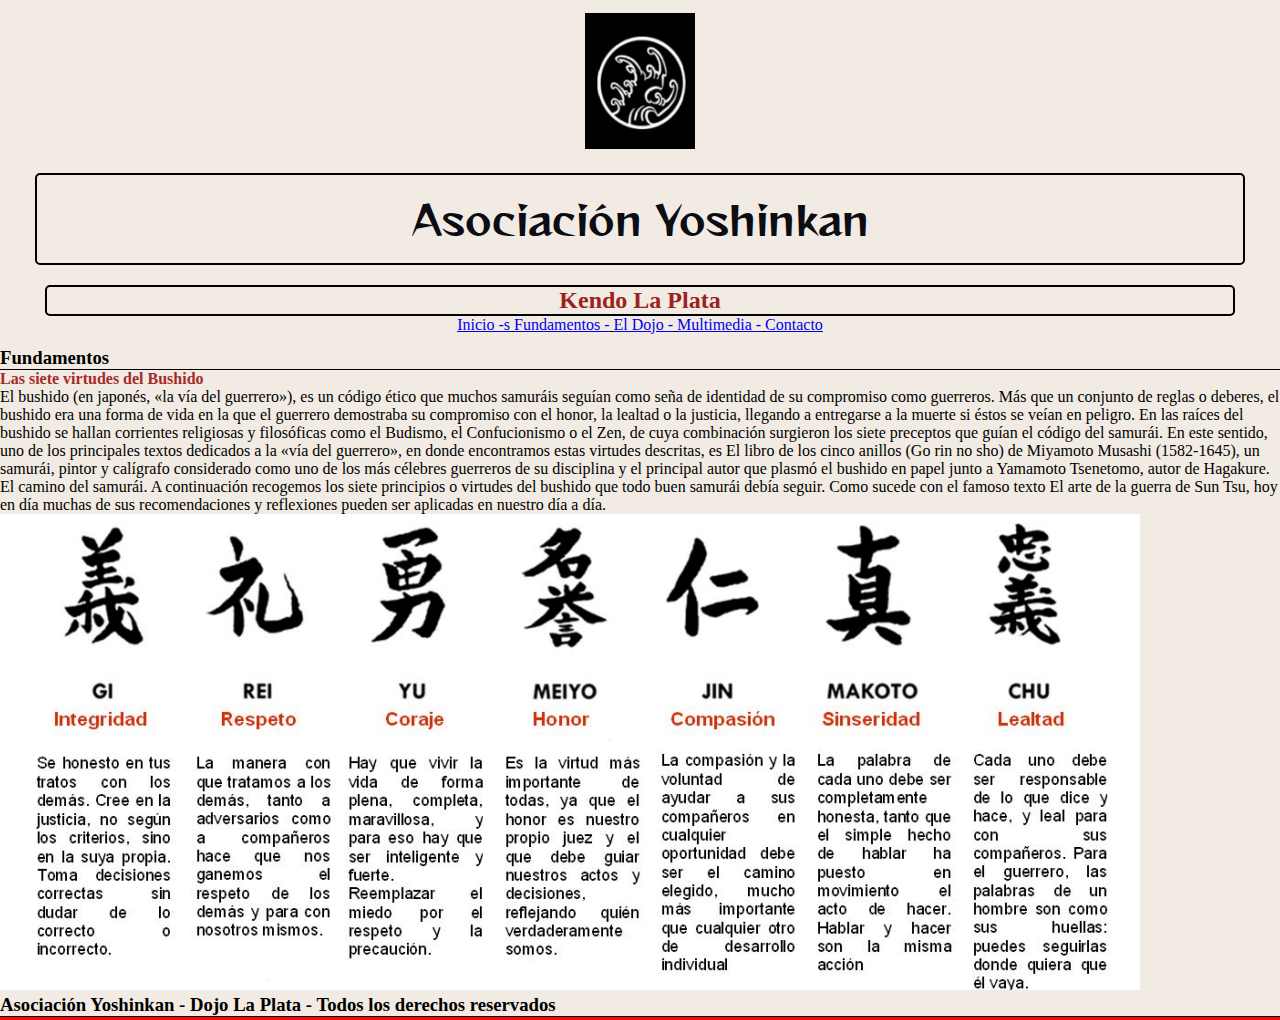
<file: save/html/fundamentos.html>
<!DOCTYPE html>
<html lang="en">

<head>
    <meta charset="UTF-8">
    <meta name="viewport" content="width=device-width, initial-scale=1.0">
    <title>Kendo</title>
    <link rel="stylesheet" href="../css/estilo.css">
    <style>
        @import url('https://fonts.googleapis.com/css2?family=Reggae+One&display=swap');
    </style>
</head>

<body>
    <header>
        <a href="">
            <img class="logo" src="../img/Logo.png" alt="Logo">
        </a>
        <h1>Asociación Yoshinkan</h1> 
        <h2>Kendo La Plata</h2>

        <nav>
            <li class="navItem"><a href="../index.html">Inicio -s</a></li>
            <li class="navItem"><a href="fundamentos.html">Fundamentos -</a></li>
            <li class="navItem"><a href="eldojo.html">El Dojo -</a></li>
            <li class="navItem"><a href="multimedia.html">Multimedia -</a></li>
            <li class="navItem"><a href="contacto.html">Contacto</a></li>
        </nav>

    </header>

    <h3>Fundamentos</h3>
    <h4>Las siete virtudes del Bushido</h4>

    <p>El bushido (en japonés, «la vía del guerrero»), es un código ético que muchos samuráis seguían como seña de
        identidad de su compromiso como guerreros. Más que un conjunto de reglas o deberes, el bushido era una forma de
        vida en la que el guerrero demostraba su compromiso con el honor, la lealtad o la justicia, llegando a
        entregarse a la muerte si éstos se veían en peligro.

        En las raíces del bushido se hallan corrientes religiosas y filosóficas como el Budismo, el Confucionismo o el
        Zen, de cuya combinación surgieron los siete preceptos que guían el código del samurái. En este sentido, uno de
        los principales textos dedicados a la «vía del guerrero», en donde encontramos estas virtudes descritas, es El
        libro de los cinco anillos (Go rin no sho) de Miyamoto Musashi (1582-1645), un samurái, pintor y calígrafo
        considerado como uno de los más célebres guerreros de su disciplina y el principal autor que plasmó el bushido
        en papel junto a Yamamoto Tsenetomo, autor de Hagakure. El camino del samurái.

        A continuación recogemos los siete principios o virtudes del bushido que todo buen samurái debía seguir. Como
        sucede con el famoso texto El arte de la guerra de Sun Tsu, hoy en día muchas de sus recomendaciones y
        reflexiones pueden ser aplicadas en nuestro día a día.</p>

    <a href="">
        <img src="../img/Virtudes del bushido.png" alt="">

    </a>






    <footer>
        <h3>Asociación Yoshinkan - Dojo La Plata - Todos los derechos reservados</h3>
    </footer>


</body>
</file>
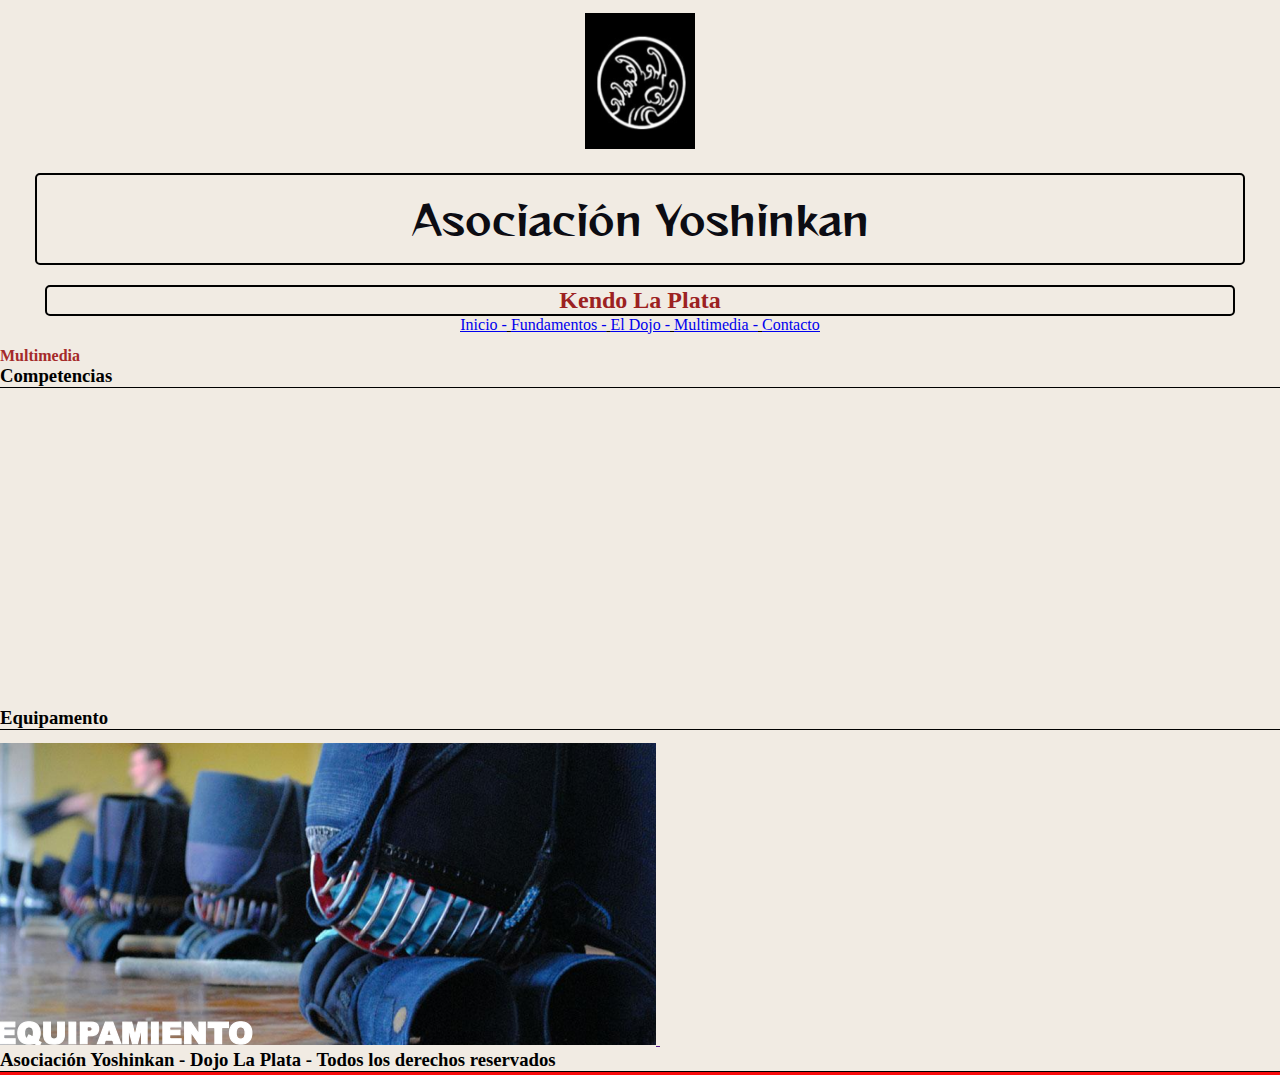
<file: save/html/multimedia.html>
<!DOCTYPE html>
<html lang="en">

<head>
    <meta charset="UTF-8">
    <meta name="viewport" content="width=device-width, initial-scale=1.0">
    <title>Kendo</title>
    <link rel="stylesheet" href="../css/estilo.css">
    <style>
        @import url('https://fonts.googleapis.com/css2?family=Reggae+One&display=swap');
    </style>


</head>

<body>
    <header>
        <a href="">
            <img class="logo" src="../img/Logo.png" alt="Logo">
        </a>

        <h1>Asociación Yoshinkan</h1>
        <h2>Kendo La Plata</h2>

        <nav>
            <li class="navItem"><a href="../index.html">Inicio -</a></li>
            <li class="navItem"><a href="fundamentos.html">Fundamentos -</a></li>
            <li class="navItem"><a href="eldojo.html">El Dojo -</a></li>
            <li class="navItem"><a href="multimedia.html">Multimedia -</a></li>
            <li class="navItem"><a href="contacto.html">Contacto</a></li>
        </nav>

    </header>

    <h4>Multimedia</h4>

    <h3>Competencias</h3>


    <iframe width="560" height="315" src="https://www.youtube.com/embed/a8v79oql2B0?si=BLOht1Q3aQDiHl-D"
        title="YouTube video player" frameborder="0"
        allow="accelerometer; autoplay; clipboard-write; encrypted-media; gyroscope; picture-in-picture; web-share"
        allowfullscreen></iframe>
    <iframe width="560" height="315" src="https://www.youtube.com/embed/QV8AxhnLklg?si=BmmWj5LHIi_Jy7XA"
        title="YouTube video player" frameborder="0"
        allow="accelerometer; autoplay; clipboard-write; encrypted-media; gyroscope; picture-in-picture; web-share"
        allowfullscreen></iframe>

    <H3>Equipamento</H3>

    <a href="">
        <img src="../img/KENDO3 equip.png" alt="">
    </a>
    <iframe width="560" height="315" src="https://www.youtube.com/embed/Olv5XTHpzMI?si=Ruvs7bRwYyJzzZlv"
        title="YouTube video player" frameborder="0"
        allow="accelerometer; autoplay; clipboard-write; encrypted-media; gyroscope; picture-in-picture; web-share"
        allowfullscreen></iframe>


    <footer>
        <h3>Asociación Yoshinkan - Dojo La Plata - Todos los derechos reservados</h3>
    </footer>

</body>
</file>
<file: css/estilo.css>
* {
    margin: 0;
    padding: 0;
}


/* BODY */

body {
    background-color: rgb(241, 235, 227);
}


/* HEADER */


header {
    text-align: center;
    padding: 13px 15px;
    size-adjust: unset;
    margin: auto;
    max-width: 1400px;
}

.img-fluid {
    max-width: 100%;
    height: auto;
    margin: auto;
    padding: auto;
    width: auto;

}

h1 {
    color: rgb(12, 12, 19);
    text-align: center;
    font-family: 'Reggae One';
    font-style: normal;
    border: 2px black solid;
    margin: 20px;
    padding: 5px;
    max-width: 100%;
    height: auto;
}

h2 {
    color: rgb(156, 33, 33);
    text-align: center;
    border: 2px black solid;
    border-radius: 5px;
    margin-left: 30px;
    margin-right: 30px;
}

nav {
    display: inline-block;
    text-decoration: underline;
    margin: 0px 10px;
    font-size: medium;

}

.navItem {
    display: inline;
    align-content: center;
}

/* MAIN */

h3 {
    text-align: left;
    text-wrap: 5px;
    font-size: x-large;
    color: black;
    margin-left: 20px;
    border-bottom: 3px solid black;
}

p {
    margin-left: 30px;
    margin-right: 30px;
    padding: 4px;
    text-align: justify;
}

.imagen1 {
    max-width: 100%;
    margin-left: 30px;
    margin-right: 30px;
    padding: 10px;
    justify-content: center;
    display: flex;

}

h5 {
    margin-left: 30px;
    color: brown;
    text-align: left;
}

h6 {
    text-align: left;
    text-wrap: 5px;
    font-size: large;
    color: black;
    margin-left: 20px;
    text-decoration-line: underline;
}

.container2 {
    max-width: 100%;
}

.mapa {
    margin-left: 30px;
    max-width: 100%;
}

form{
    margin-left: 30px;
}



/* FOOTER */

footer {
    border-bottom: 3px solid rgb(248, 11, 11);
}

h4 {
    font-size: small;
    border-bottom: 3px solid black;
    margin-top: 20px;
    margin-left: 30px;
    margin-right: 30px;
    padding: 5px;
    text-align: center;
}

/*# sourceMappingURL=estilo.css.map */
</file>
<file: save/css/estilo.css>
*{
    margin: 0;
    padding: 0;
}

/* BODY */

body {
    background-color: rgb(241, 235, 227);
}

/* HEADER */

header {
    text-align: center;
    padding: 13px 15px;
}

.logo {
    width: 110px;
}

nav {
    display: inline-block;
    text-decoration: underline;
    margin: 0px 10px;
}

.navItem {
    display: inline;
    align-content: center;
}

h1 {
    color: rgb(12, 12, 19);
    text-align: center;
    font-family: 'Reggae One';
    font-style: normal;
    font-weight: 500;
    font-display: swap;
    font-size: 40px;
    border: 2px black solid;
    border-radius: 5px;
    margin: 20px;
    padding: 15px;
}

h2 {
    color: rgb(156, 33, 33);
    text-align: center;
    border: 2px black solid;
    border-radius: 5px;
    margin-left: 30px;
    margin-right: 30px;
}


/* MAIN */

h3 {

    border-bottom: 1px solid black;
}

h4 {
    color: brown;
    text-align: left;
}

/* FOOTER */

footer {
    border-bottom: 3px solid rgb(248, 11, 11);
}

@media (max-width:1023)

/* HEADER */
</file>
